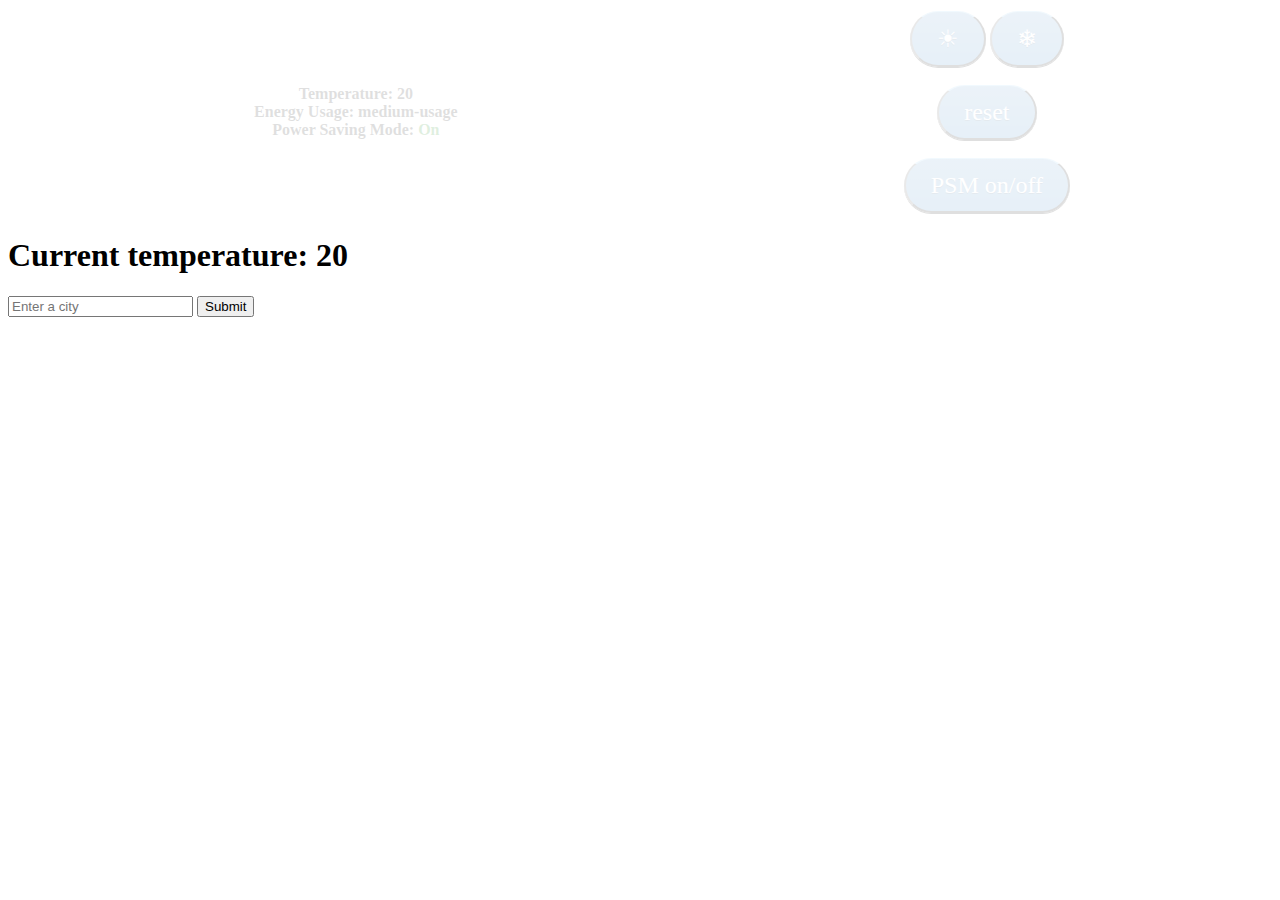
<file: index.html>
<!DOCTYPE html>
<html>
  <head>
    <link rel="stylesheet" type="text/css" href="resources/css/style.css">
    <script src="jquery.js"></script>
    <script src="interface.js"></script>
    <title>Thermostat</title>
  </head>
  <body>
    <div id="table" style="display:none;">
    <table style="width:100%">
      <tr>
        <th>Temperature: <span id='temperature' type='text'></span><br>
            Energy Usage: <span id='energy-usage' type='text'></span><br>
            Power Saving Mode: <span id='psm-status' type='text'></span>
        </th>

          <th>
          <button id="temperature-up">☀</button>
          <button id="temperature-down">❄</button><br><br>
          <button id="temperature-reset">reset</button><br><br>
          <button id="powersavingmode">PSM on/off</button>
        </th>
      </tr>
    </table>
    </div>

    <section>
  <h1>Current temperature: <span id="current-temperature">20</span></h1>
  <form id="select-city">
    <input id="current-city" type="text" placeholder="Enter a city"></input>
    <input type="submit"></input>
  </form>
</section>

    <script src='src/Thermostat.js'></script>
  </body>
</file>
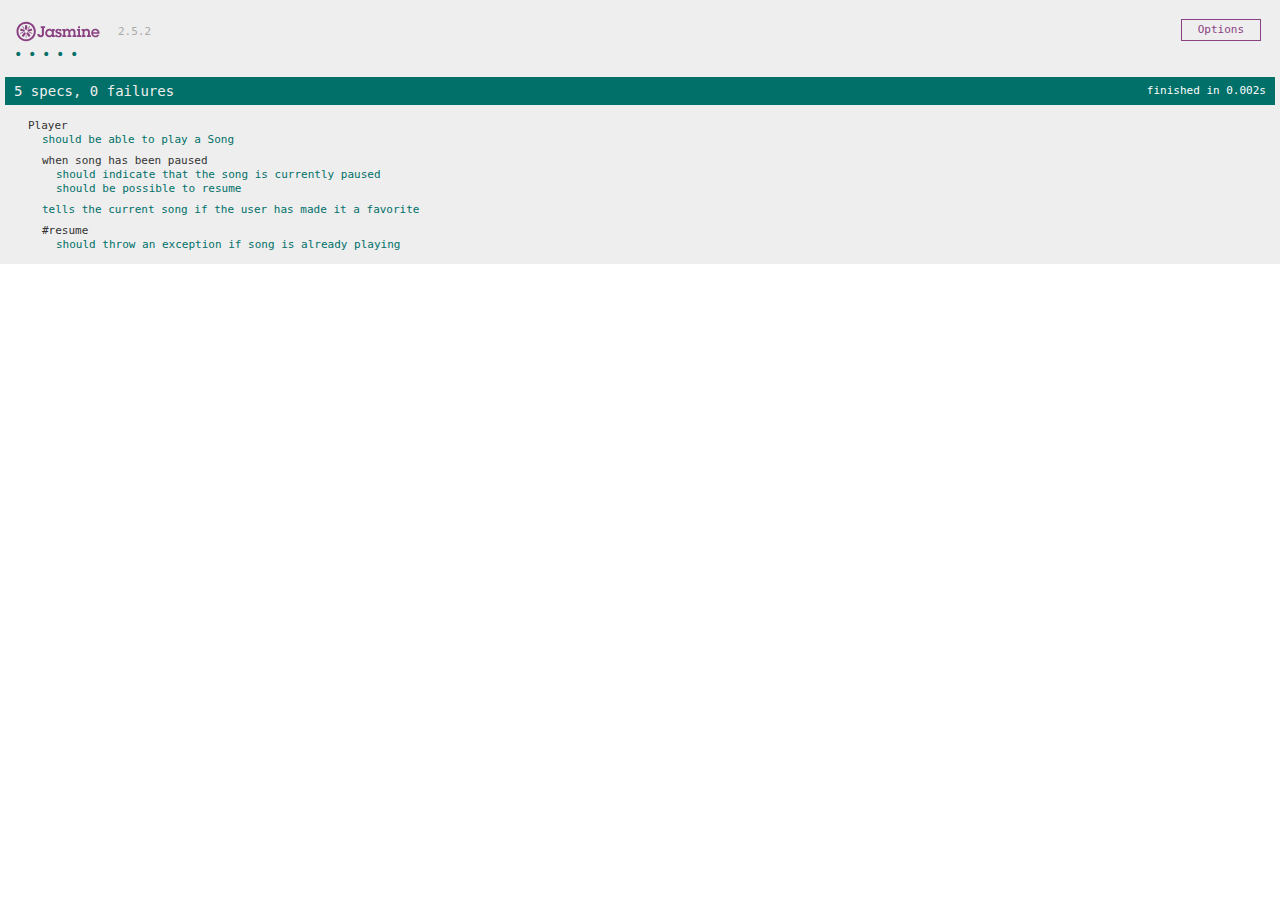
<file: SpecRunner.html>
<!DOCTYPE html>
<html>
<head>
  <meta charset="utf-8">
  <title>Jasmine Spec Runner v2.5.2</title>

  <link rel="shortcut icon" type="image/png" href="lib/jasmine-2.5.2/jasmine_favicon.png">
  <link rel="stylesheet" href="lib/jasmine-2.5.2/jasmine.css">

  <script src="lib/jasmine-2.5.2/jasmine.js"></script>
  <script src="lib/jasmine-2.5.2/jasmine-html.js"></script>
  <script src="lib/jasmine-2.5.2/boot.js"></script>

  <!-- include source files here... -->
  <script src="src/Player.js"></script>
  <script src="src/Song.js"></script>

  <!-- include spec files here... -->
  <script src="spec/SpecHelper.js"></script>
  <script src="spec/PlayerSpec.js"></script>

</head>

<body>
</body>
</html>
</file>
<file: resources/css/style.css>
button {
   border-top: 1px solid #96d1f8;
   background: #3d89cc;
   background: -webkit-gradient(linear, left top, left bottom, from(#679fcf), to(#3d89cc));
   background: -webkit-linear-gradient(top, #679fcf, #3d89cc);
   background: -moz-linear-gradient(top, #679fcf, #3d89cc);
   background: -ms-linear-gradient(top, #679fcf, #3d89cc);
   background: -o-linear-gradient(top, #679fcf, #3d89cc);
   padding: 12.5px 25px;
   -webkit-border-radius: 37px;
   -moz-border-radius: 37px;
   border-radius: 37px;
   -webkit-box-shadow: rgba(0,0,0,1) 0 1px 0;
   -moz-box-shadow: rgba(0,0,0,1) 0 1px 0;
   box-shadow: rgba(0,0,0,1) 0 1px 0;
   text-shadow: rgba(0,0,0,.4) 0 1px 0;
   color: white;
   font-size: 24px;
   font-family: Georgia, Serif;
   text-decoration: none;
   vertical-align: middle;
   }
button:hover {
   border-top-color: #c46a9a;
   background: #c46a9a;
   color: #ccc;
   }
button:active {
   border-top-color: #1b435e;
   background: #1b435e;
   }

.low-usage {
  color: green;
}

.medium-usage {
  color: black;
}

.high-usage {
  color: red;
}

.On {
  color: green;
}

.Off {
  color: red;
}
</file>
<file: lib/jasmine-2.5.2/jasmine.css>
body { overflow-y: scroll; }

.jasmine_html-reporter { background-color: #eee; padding: 5px; margin: -8px; font-size: 11px; font-family: Monaco, "Lucida Console", monospace; line-height: 14px; color: #333; }
.jasmine_html-reporter a { text-decoration: none; }
.jasmine_html-reporter a:hover { text-decoration: underline; }
.jasmine_html-reporter p, .jasmine_html-reporter h1, .jasmine_html-reporter h2, .jasmine_html-reporter h3, .jasmine_html-reporter h4, .jasmine_html-reporter h5, .jasmine_html-reporter h6 { margin: 0; line-height: 14px; }
.jasmine_html-reporter .jasmine-banner, .jasmine_html-reporter .jasmine-symbol-summary, .jasmine_html-reporter .jasmine-summary, .jasmine_html-reporter .jasmine-result-message, .jasmine_html-reporter .jasmine-spec .jasmine-description, .jasmine_html-reporter .jasmine-spec-detail .jasmine-description, .jasmine_html-reporter .jasmine-alert .jasmine-bar, .jasmine_html-reporter .jasmine-stack-trace { padding-left: 9px; padding-right: 9px; }
.jasmine_html-reporter .jasmine-banner { position: relative; }
.jasmine_html-reporter .jasmine-banner .jasmine-title { background: url('[data-uri]') no-repeat; background: url('[data-uri]') no-repeat, none; -moz-background-size: 100%; -o-background-size: 100%; -webkit-background-size: 100%; background-size: 100%; display: block; float: left; width: 90px; height: 25px; }
.jasmine_html-reporter .jasmine-banner .jasmine-version { margin-left: 14px; position: relative; top: 6px; }
.jasmine_html-reporter #jasmine_content { position: fixed; right: 100%; }
.jasmine_html-reporter .jasmine-version { color: #aaa; }
.jasmine_html-reporter .jasmine-banner { margin-top: 14px; }
.jasmine_html-reporter .jasmine-duration { color: #fff; float: right; line-height: 28px; padding-right: 9px; }
.jasmine_html-reporter .jasmine-symbol-summary { overflow: hidden; *zoom: 1; margin: 14px 0; }
.jasmine_html-reporter .jasmine-symbol-summary li { display: inline-block; height: 10px; width: 14px; font-size: 16px; }
.jasmine_html-reporter .jasmine-symbol-summary li.jasmine-passed { font-size: 14px; }
.jasmine_html-reporter .jasmine-symbol-summary li.jasmine-passed:before { color: #007069; content: "\02022"; }
.jasmine_html-reporter .jasmine-symbol-summary li.jasmine-failed { line-height: 9px; }
.jasmine_html-reporter .jasmine-symbol-summary li.jasmine-failed:before { color: #ca3a11; content: "\d7"; font-weight: bold; margin-left: -1px; }
.jasmine_html-reporter .jasmine-symbol-summary li.jasmine-disabled { font-size: 14px; }
.jasmine_html-reporter .jasmine-symbol-summary li.jasmine-disabled:before { color: #bababa; content: "\02022"; }
.jasmine_html-reporter .jasmine-symbol-summary li.jasmine-pending { line-height: 17px; }
.jasmine_html-reporter .jasmine-symbol-summary li.jasmine-pending:before { color: #ba9d37; content: "*"; }
.jasmine_html-reporter .jasmine-symbol-summary li.jasmine-empty { font-size: 14px; }
.jasmine_html-reporter .jasmine-symbol-summary li.jasmine-empty:before { color: #ba9d37; content: "\02022"; }
.jasmine_html-reporter .jasmine-run-options { float: right; margin-right: 5px; border: 1px solid #8a4182; color: #8a4182; position: relative; line-height: 20px; }
.jasmine_html-reporter .jasmine-run-options .jasmine-trigger { cursor: pointer; padding: 8px 16px; }
.jasmine_html-reporter .jasmine-run-options .jasmine-payload { position: absolute; display: none; right: -1px; border: 1px solid #8a4182; background-color: #eee; white-space: nowrap; padding: 4px 8px; }
.jasmine_html-reporter .jasmine-run-options .jasmine-payload.jasmine-open { display: block; }
.jasmine_html-reporter .jasmine-bar { line-height: 28px; font-size: 14px; display: block; color: #eee; }
.jasmine_html-reporter .jasmine-bar.jasmine-failed { background-color: #ca3a11; }
.jasmine_html-reporter .jasmine-bar.jasmine-passed { background-color: #007069; }
.jasmine_html-reporter .jasmine-bar.jasmine-skipped { background-color: #bababa; }
.jasmine_html-reporter .jasmine-bar.jasmine-errored { background-color: #ca3a11; }
.jasmine_html-reporter .jasmine-bar.jasmine-menu { background-color: #fff; color: #aaa; }
.jasmine_html-reporter .jasmine-bar.jasmine-menu a { color: #333; }
.jasmine_html-reporter .jasmine-bar a { color: white; }
.jasmine_html-reporter.jasmine-spec-list .jasmine-bar.jasmine-menu.jasmine-failure-list, .jasmine_html-reporter.jasmine-spec-list .jasmine-results .jasmine-failures { display: none; }
.jasmine_html-reporter.jasmine-failure-list .jasmine-bar.jasmine-menu.jasmine-spec-list, .jasmine_html-reporter.jasmine-failure-list .jasmine-summary { display: none; }
.jasmine_html-reporter .jasmine-results { margin-top: 14px; }
.jasmine_html-reporter .jasmine-summary { margin-top: 14px; }
.jasmine_html-reporter .jasmine-summary ul { list-style-type: none; margin-left: 14px; padding-top: 0; padding-left: 0; }
.jasmine_html-reporter .jasmine-summary ul.jasmine-suite { margin-top: 7px; margin-bottom: 7px; }
.jasmine_html-reporter .jasmine-summary li.jasmine-passed a { color: #007069; }
.jasmine_html-reporter .jasmine-summary li.jasmine-failed a { color: #ca3a11; }
.jasmine_html-reporter .jasmine-summary li.jasmine-empty a { color: #ba9d37; }
.jasmine_html-reporter .jasmine-summary li.jasmine-pending a { color: #ba9d37; }
.jasmine_html-reporter .jasmine-summary li.jasmine-disabled a { color: #bababa; }
.jasmine_html-reporter .jasmine-description + .jasmine-suite { margin-top: 0; }
.jasmine_html-reporter .jasmine-suite { margin-top: 14px; }
.jasmine_html-reporter .jasmine-suite a { color: #333; }
.jasmine_html-reporter .jasmine-failures .jasmine-spec-detail { margin-bottom: 28px; }
.jasmine_html-reporter .jasmine-failures .jasmine-spec-detail .jasmine-description { background-color: #ca3a11; }
.jasmine_html-reporter .jasmine-failures .jasmine-spec-detail .jasmine-description a { color: white; }
.jasmine_html-reporter .jasmine-result-message { padding-top: 14px; color: #333; white-space: pre; }
.jasmine_html-reporter .jasmine-result-message span.jasmine-result { display: block; }
.jasmine_html-reporter .jasmine-stack-trace { margin: 5px 0 0 0; max-height: 224px; overflow: auto; line-height: 18px; color: #666; border: 1px solid #ddd; background: white; white-space: pre; }
</file>
